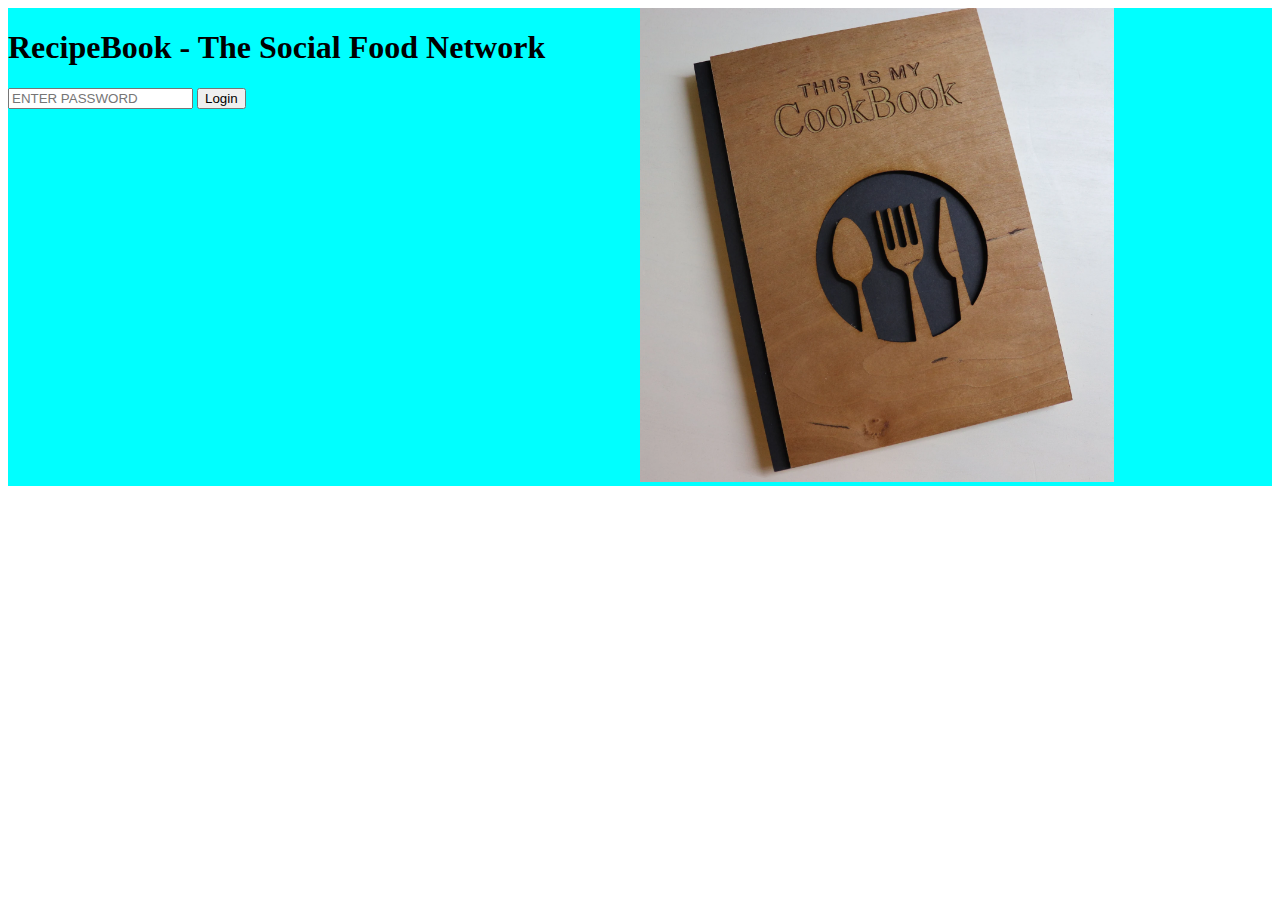
<file: index.html>
<!DOCTYPE html>
<html lang="en">
<head>
    <meta charset="UTF-8">
    <meta http-equiv="X-UA-Compatible" content="IE=edge">
    <meta name="viewport" content="width=device-width, initial-scale=1.0">
    <link rel="stylesheet" href="styles.css">
    <title>Toastie Toastie</title>
</head>
<body>
    <main id="loginBody">
        <div id="loginArea">
            <div id="welcome">
                <h1>RecipeBook - The Social Food Network</h1>
    
                <section id="passwordSection">
                    <input id="userInput" type="text" placeholder="ENTER PASSWORD">
                    <button id="loginBtn">Login</button>
                </section>

                <section class="userOnlySection">
                    <ul>
                        <li><a href="toastie_recipe.html">Toastie Recipe</a></li>
                        <li><a href="brownie_recipe.html">Brownie Recipe</a></li>
                        <li><a href="spag_bog_recipe.html">Spag Bog Recipe</a></li>
                    </ul>
                </section>
    
            </div>
    
    
            <section id="imageSection">
                <img src="recipeBook.webp" alt="">
            </section>   
    
    
     
    
        </div>
    


    </main>


    <script src="main.js"></script>

    
</body>
</html>
</file>
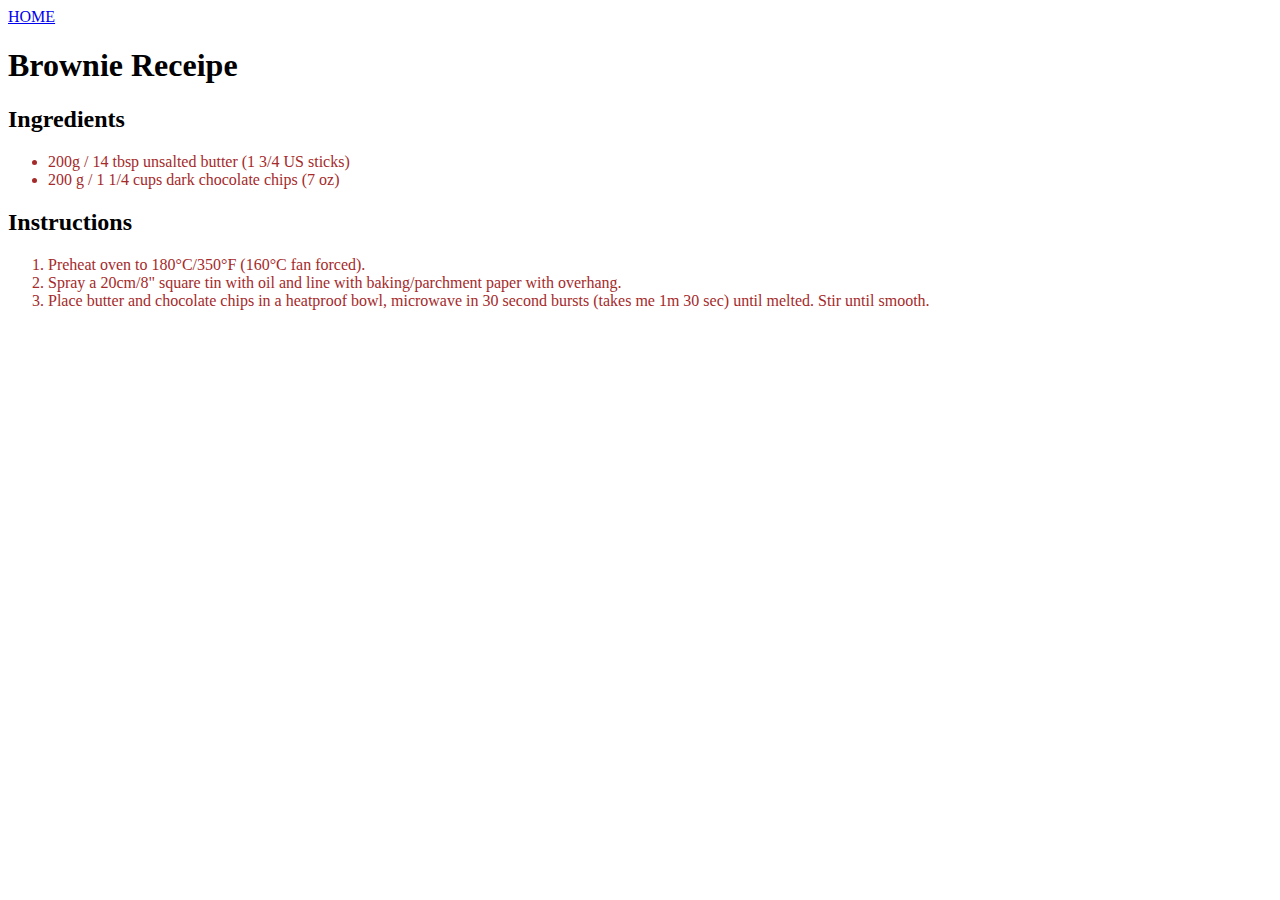
<file: brownie_recipe.html>
<!DOCTYPE html>
<html lang="en">
<head>
    <meta charset="UTF-8">
    <meta http-equiv="X-UA-Compatible" content="IE=edge">
    <meta name="viewport" content="width=device-width, initial-scale=1.0">
    <link rel="stylesheet" href="styles.css">
    <title>Brownie Recipe!!!!!!</title>
</head>
<body>
    <a class='homeLink' href="index.html">HOME</a>
    <h1>Brownie Receipe</h1>


    <h2>Ingredients</h2>
    <ul>
        <li>200g / 14 tbsp unsalted butter (1 3/4 US sticks)</li>
        <li>200 g / 1 1/4 cups dark chocolate chips (7 oz)</li>
    </ul>

    <h2>Instructions</h2>
    <ol>
        <li>Preheat oven to 180°C/350°F (160°C fan forced).</li>
        <li>Spray a 20cm/8" square tin with oil and line with baking/parchment paper with overhang.</li>
        <li>Place butter and chocolate chips in a heatproof bowl, microwave in 30 second bursts (takes me 1m 30 sec) until melted. Stir until smooth.</li>
    </ol>

    <script src="main.js"></script>
    
</body>
</html>
</file>
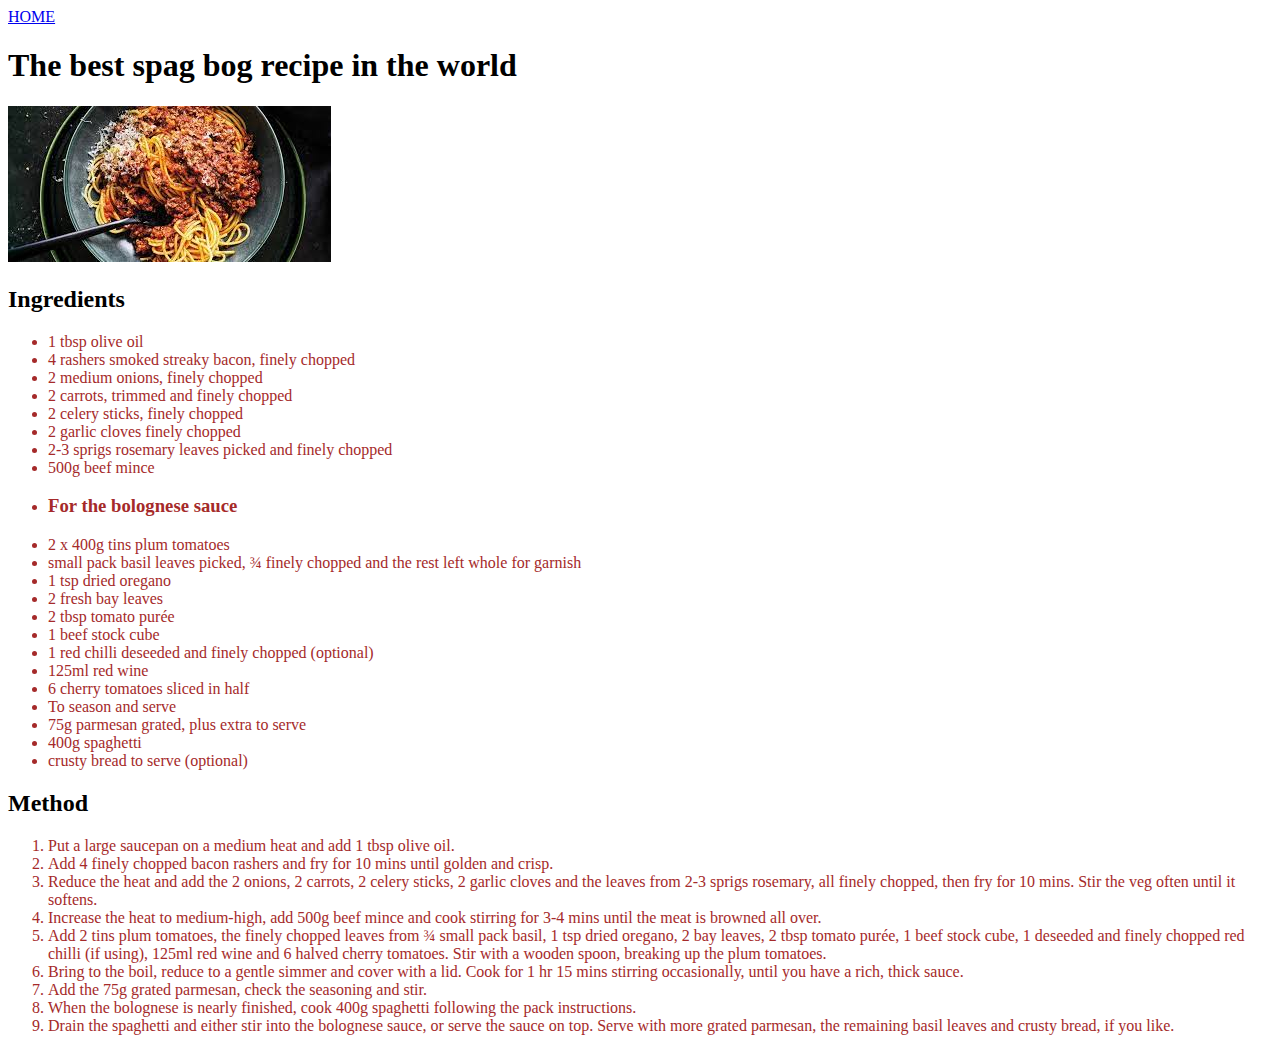
<file: spag_bog_recipe.html>
<!DOCTYPE html>
<html lang="en">
<head>
    <meta charset="UTF-8">
    <meta http-equiv="X-UA-Compatible" content="IE=edge">
    <meta name="viewport" content="width=device-width, initial-scale=1.0">
    <link rel="stylesheet" href="styles.css">
    <title>SPAG BOG RECIPE</title>
</head>
<body>
    <a class='homeLink' href="index.html">HOME</a>
    <h1>The best spag bog recipe in the world</h1>
    <div>

        <img src="pasta.jpg" alt="This is a delicious picture of my pasta">

    </div>



    <h2>Ingredients</h2>

    <ul class="ingredients">
        <li>1 tbsp olive oil</li>
        <li>4 rashers smoked streaky bacon, finely chopped</li>
        <li>2 medium onions, finely chopped</li>
        <li>2 carrots, trimmed and finely chopped</li>
        <li>2 celery sticks, finely chopped</li>
        <li>2 garlic cloves finely chopped</li>
        <li>2-3 sprigs rosemary leaves picked and finely chopped</li>
        <li>500g beef mince</li>
        <li><h3>For the bolognese sauce</h3></li>
        <li>2 x 400g tins plum tomatoes</li>
        <li>small pack basil leaves picked, ¾ finely chopped and the rest left whole for garnish</li>
        <li>1 tsp dried oregano</li>
        <li>2 fresh bay leaves</li>
        <li>2 tbsp tomato purée</li>
        <li>1 beef stock cube</li>
        <li>1 red chilli deseeded and finely chopped (optional)</li>
        <li>125ml red wine</li>
        <li>6 cherry tomatoes sliced in half</li>
        <li>To season and serve</li>
        <li>75g parmesan grated, plus extra to serve</li>
        <li>400g spaghetti</li>
        <li>crusty bread to serve (optional)</li>
    </ul>


    <h2>Method</h2>

    <ol>
        <li>Put a large saucepan on a medium heat and add 1 tbsp olive oil.</li>
        <li>Add 4 finely chopped bacon rashers and fry for 10 mins until golden and crisp.</li>
        <li>Reduce the heat and add the 2 onions, 2 carrots, 2 celery sticks, 2 garlic cloves and the leaves from 2-3 sprigs rosemary, all finely chopped, then fry for 10 mins. Stir the veg often until it softens.</li>
        <li>Increase the heat to medium-high, add 500g beef mince and cook stirring for 3-4 mins until the meat is browned all over.</li>
        <li>Add 2 tins plum tomatoes, the finely chopped leaves from ¾ small pack basil, 1 tsp dried oregano, 2 bay leaves, 2 tbsp tomato purée, 1 beef stock cube, 1 deseeded and finely chopped red chilli (if using), 125ml red wine and 6 halved cherry tomatoes. Stir with a wooden spoon, breaking up the plum tomatoes.</li>
        <li>Bring to the boil, reduce to a gentle simmer and cover with a lid. Cook for 1 hr 15 mins stirring occasionally, until you have a rich, thick sauce.</li>
        <li>Add the 75g grated parmesan, check the seasoning and stir.</li>
        <li>When the bolognese is nearly finished, cook 400g spaghetti following the pack instructions.</li>
        <li>Drain the spaghetti and either stir into the bolognese sauce, or serve the sauce on top. Serve with more grated parmesan, the remaining basil leaves and crusty bread, if you like.
        </li>
    </ol>

    <script src="main.js"></script>
    
</body>
</html>
</file>
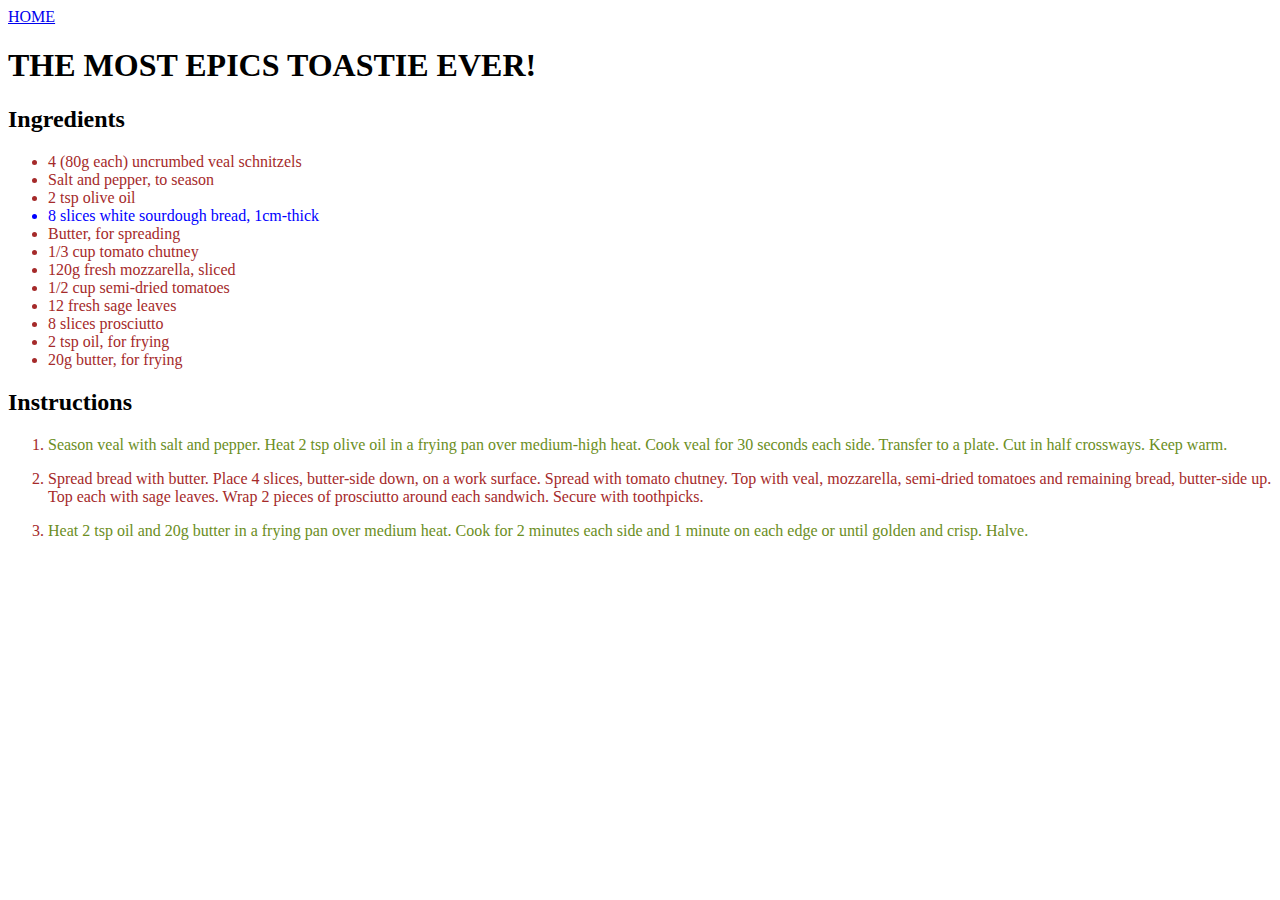
<file: toastie_recipe.html>
<!DOCTYPE html>
<html lang="en">
<head>
    <meta charset="UTF-8">
    <meta http-equiv="X-UA-Compatible" content="IE=edge">
    <meta name="viewport" content="width=device-width, initial-scale=1.0">
    <link rel="stylesheet" href="styles.css">
    <title>Toastie Toastie</title>
</head>
<body>
    <a class='homeLink' href="index.html">HOME</a>
    <h1>THE MOST EPICS TOASTIE EVER!</h1>

    <h2>Ingredients</h2>

    <ul>
        <li>4 (80g each) uncrumbed veal schnitzels</li>
        <li>Salt and pepper, to season</li>
        <li>2 tsp olive oil</li>
        <li id="bread">8 slices white sourdough bread, 1cm-thick</li>
        <li>Butter, for spreading</li>
        <li>1/3 cup tomato chutney</li>
        <li>120g fresh mozzarella, sliced</li>
        <li>1/2 cup semi-dried tomatoes</li>
        <li>12 fresh sage leaves</li>
        <li>8 slices prosciutto</li>
        <li>2 tsp oil, for frying</li>
        <li>20g butter, for frying</li>   
    </ul>

    <h2>Instructions</h2>
    <ol>
        <li>
            <p class="odd">
                Season veal with salt and pepper. Heat 2 tsp olive oil in a frying pan over medium-high heat. Cook veal for 30 seconds each side. Transfer to a plate. Cut in half crossways. Keep warm.
            </p>
        </li>

        <li>
            <p>
                Spread bread with butter. Place 4 slices, butter-side down, on a work surface. Spread with tomato chutney. Top with veal, mozzarella, semi-dried tomatoes and remaining bread, butter-side up. Top each with sage leaves. Wrap 2 pieces of prosciutto around each sandwich. Secure with toothpicks.
            </p>
        </li>
        <li>
            <p class="odd">
                Heat 2 tsp oil and 20g butter in a frying pan over medium heat. Cook for 2 minutes each side and 1 minute on each edge or until golden and crisp. Halve.
            </p>

        </li>
    </ol>

    <script src="main.js"></script>
    
</body>
</html>
</file>
<file: styles.css>
li {

    color:brown
}

#bread {
    color:blue

}

.odd {
    color: olivedrab
}


#loginArea {
    display: flex;
    flex-direction: row;
    justify-content: space-between;
}

#imageSection {
    width:50%
}

#passwordSection {
    width: 50%
}

#imageSection img{
    width: 75%;
}

#welcome {
    display: flex;
    flex-direction: column;
}

#loginBody {
    background-color: aqua;
}
</file>
